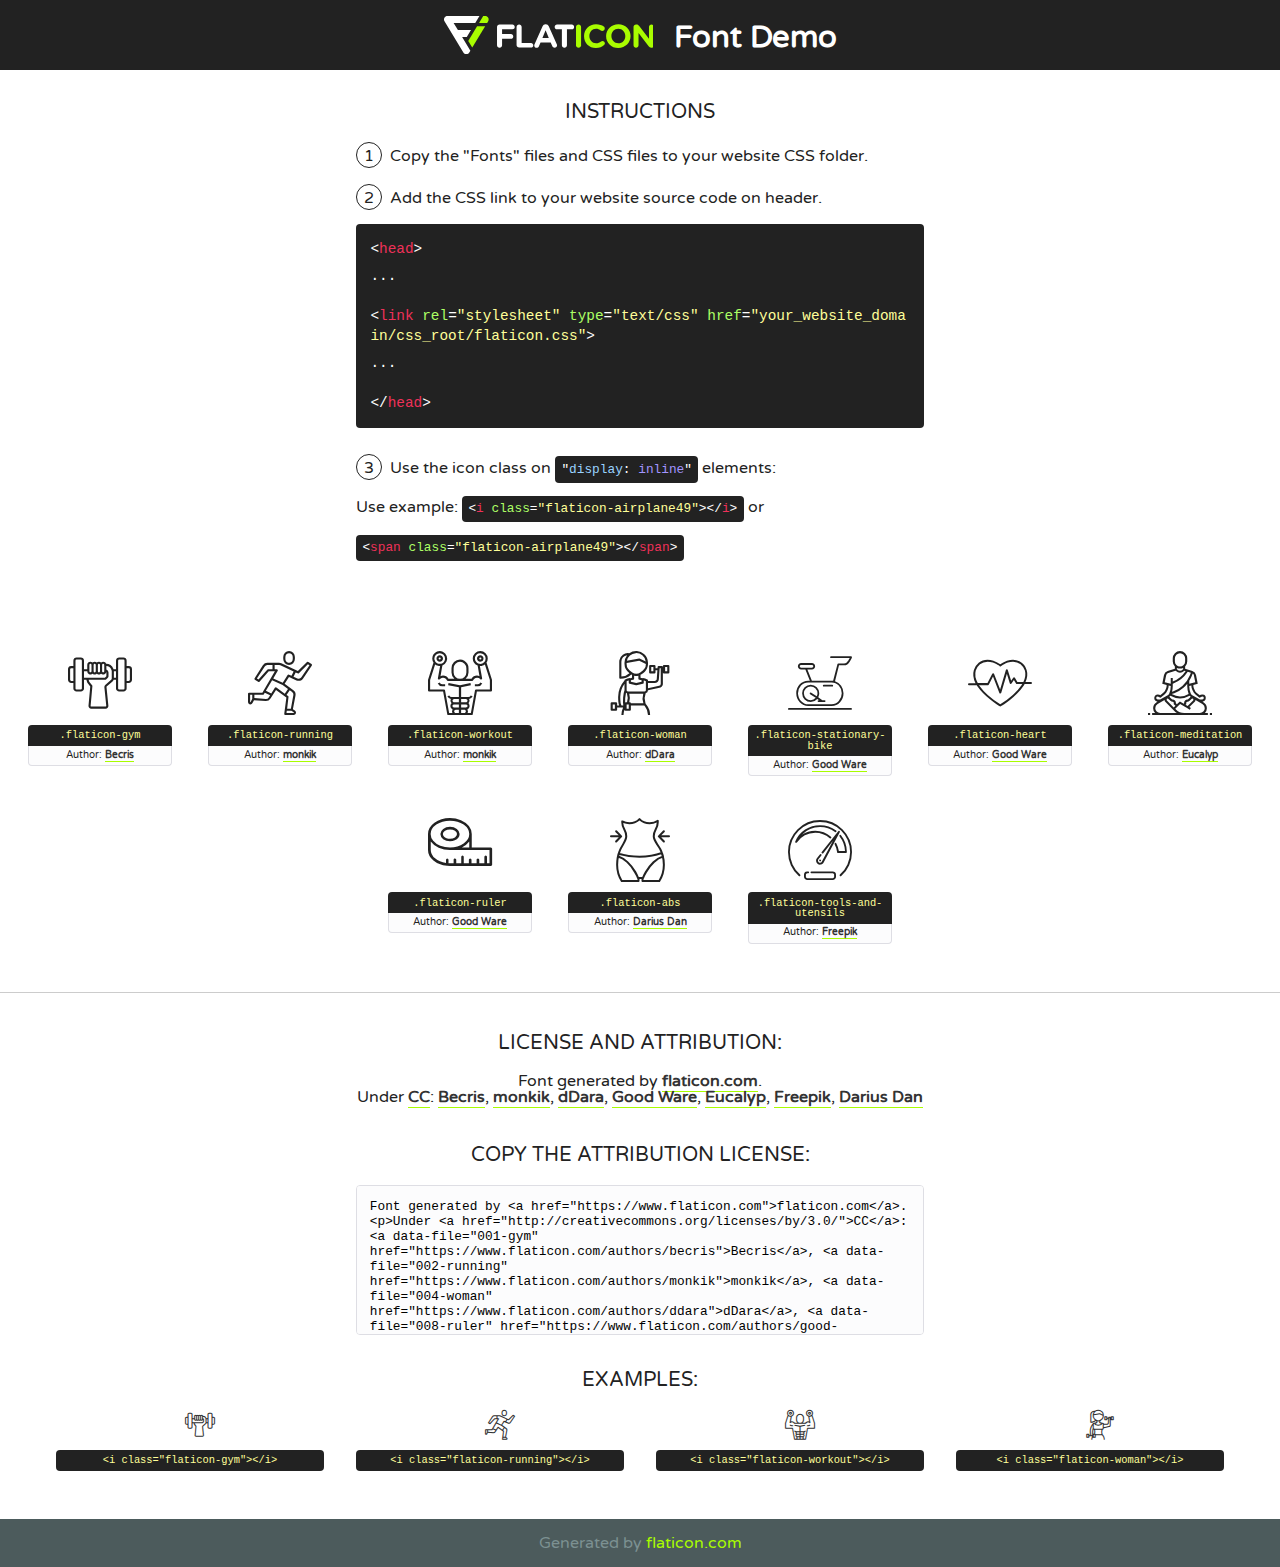
<file: fonts/flaticon/font/flaticon.html>
<!DOCTYPE html>
<!--
  Flaticon icon font: Flaticon
  Creation date: 16/10/2018 07:46
-->
<html>
<!DOCTYPE html>
<html>

<head>
    <title>Flaticon WebFont</title>
    <link href="http://fonts.googleapis.com/css?family=Varela+Round" rel="stylesheet" type="text/css" />
    <link rel="stylesheet" type="text/css" href="flaticon.css">
    <meta charset="UTF-8">
    <style>
    html, body, div, span, applet, object, iframe,
    h1, h2, h3, h4, h5, h6, p, blockquote, pre,
    a, abbr, acronym, address, big, cite, code,
    del, dfn, em, img, ins, kbd, q, s, samp,
    small, strike, strong, sub, sup, tt, var,
    b, u, i, center,
    dl, dt, dd, ol, ul, li,
    fieldset, form, label, legend,
    table, caption, tbody, tfoot, thead, tr, th, td,
    article, aside, canvas, details, embed, 
    figure, figcaption, footer, header, hgroup, 
    menu, nav, output, ruby, section, summary,
    time, mark, audio, video {
        margin: 0;
        padding: 0;
        border: 0;
        font-size: 100%;
        font: inherit;
        vertical-align: baseline;
    }
    /* HTML5 display-role reset for older browsers */
    article, aside, details, figcaption, figure, 
    footer, header, hgroup, menu, nav, section {
        display: block;
    }
    body {
        line-height: 1;
    }
    ol, ul {
        list-style: none;
    }
    blockquote, q {
        quotes: none;
    }
    blockquote:before, blockquote:after,
    q:before, q:after {
        content: '';
        content: none;
    }
    table {
        border-collapse: collapse;
        border-spacing: 0;
    }
    body {
        font-family: 'Varela Round', Helvetica, Arial, sans-serif;
        font-size: 16px;
        color: #222;
    }
    a {
        color: #333;
        border-bottom: 1px solid #a9fd00;
        font-weight: bold;
        text-decoration: none;
    }
    * {
        -moz-box-sizing: border-box;
        -webkit-box-sizing: border-box;
        box-sizing: border-box;
        margin: 0;
        padding: 0;
    }
    [class^="flaticon-"]:before, [class*=" flaticon-"]:before, [class^="flaticon-"]:after, [class*=" flaticon-"]:after {
        font-family: Flaticon;
        font-size: 30px;
        font-style: normal;
        margin-left: 20px;
        color: #333;
    }
    .wrapper {
        max-width: 600px;
        margin: auto;
        padding: 0 1em;
    }
    .title {
        font-size: 1.25em;
        text-align: center;
        margin-bottom: 1em;
        text-transform: uppercase;
    }
    header {
        text-align: center;
        background-color: #222;
        color: #fff;
        padding: 1em;
    }
    header .logo {
        width: 210px;
        height: 38px;
        display: inline-block;
        vertical-align: middle;
        margin-right: 1em;
        border: none;
    }
    header strong {
        font-size: 1.95em;
        font-weight: bold;
        vertical-align: middle;
        margin-top: 5px;
        display: inline-block;
    }
    .demo {
        margin: 2em auto;
        line-height: 1.25em;
    }
    .demo ul li {
        margin-bottom: 1em;
    }
    .demo ul li .num {
        color: #222;
        border-radius: 20px;
        display: inline-block;
        width: 26px;
        padding: 3px;
        height: 26px;
        text-align: center;
        margin-right: 0.5em;
        border: 1px solid #222;
    }
    .demo ul li code {
        background-color: #222;
        border-radius: 4px;
        padding: 0.25em 0.5em;
        display: inline-block;
        color: #fff;
        font-family: Consolas,Monaco,Lucida Console,Liberation Mono,DejaVu Sans Mono,Bitstream Vera Sans Mono,Courier New, monospace;
        font-weight: lighter;
        margin-top: 1em;
        font-size: 0.8em;
        word-break: break-all;
    }
    .demo ul li code.big {
        padding: 1em;
        font-size: 0.9em;
    }
    .demo ul li code .red {
        color: #EF3159;
    }
    .demo ul li code .green {
        color: #ACFF65;
    }
    .demo ul li code .yellow {
        color: #FFFF99;
    }
    .demo ul li code .blue {
        color: #99D3FF;
    }
    .demo ul li code .purple {
        color: #A295FF;
    }
    .demo ul li code .dots {
        margin-top: 0.5em;
        display: block;
    }
    #glyphs {
        border-bottom: 1px solid #ccc;
        padding: 2em 0;
        text-align: center;
    }
    .glyph {
        display: inline-block;
        width: 9em;
        margin: 1em;
        text-align: center;
        vertical-align: top;
        background: #FFF;
    }
    .glyph .glyph-icon {
        padding: 10px;
        display: block;
        font-family:"Flaticon";
        font-size: 64px;
        line-height: 1;
    }
    .glyph .glyph-icon:before {
        font-size: 64px;
        color: #222;
        margin-left: 0;
    }
    .class-name {
        font-size: 0.65em;
        background-color: #222;
        color: #fff;
        border-radius: 4px 4px 0 0;
        padding: 0.5em;
        color: #FFFF99;
        font-family: Consolas,Monaco,Lucida Console,Liberation Mono,DejaVu Sans Mono,Bitstream Vera Sans Mono,Courier New, monospace;
    }
    .author-name {
        font-size: 0.6em;
        background-color: #fcfcfd;
        border: 1px solid #DEDEE4;
        border-top: 0;
        border-radius: 0 0 4px 4px;
        padding: 0.5em;
    }
    .class-name:last-child {
        font-size: 10px;
        color:#888;
    }
    .class-name:last-child a {
        font-size: 10px;
        color:#555;
    }
    .class-name:last-child a:hover {
        color:#a9fd00;
    }
    .glyph > input {
        display: block;
        width: 100px;
        margin: 5px auto;
        text-align: center;
        font-size: 12px;
        cursor: text;
    }
    .glyph > input.icon-input {
        font-family:"Flaticon";
        font-size: 16px;
        margin-bottom: 10px;
    }
    .attribution .title {
        margin-top: 2em;
    }
    .attribution textarea {
        background-color: #fcfcfd;
        padding: 1em;
        border: none;
        box-shadow: none;
        border: 1px solid #DEDEE4;
        border-radius: 4px;
        resize: none;
        width: 100%;
        height: 150px;
        font-size: 0.8em;
        font-family: Consolas,Monaco,Lucida Console,Liberation Mono,DejaVu Sans Mono,Bitstream Vera Sans Mono,Courier New, monospace;
        -webkit-appearance: none;
    }
    .iconsuse {
        margin: 2em auto;
        text-align: center;
        max-width: 1200px;
    }
    .iconsuse:after {
        content: '';
        display: table;
        clear: both;
    }
    .iconsuse .image {
        float: left;
        width: 25%;
        padding: 0 1em;
    }
    .iconsuse .image p {
        margin-bottom: 1em;
    }
    .iconsuse .image span {
        display: block;
        font-size: 0.65em;
        background-color: #222;
        color: #fff;
        border-radius: 4px;
        padding: 0.5em;
        color: #FFFF99;
        margin-top: 1em;
        font-family: Consolas,Monaco,Lucida Console,Liberation Mono,DejaVu Sans Mono,Bitstream Vera Sans Mono,Courier New, monospace;
    }
    #footer {
        text-align: center;
        background-color: #4C5B5C;
        color: #7c9192;
        padding: 1em;
    }
    #footer a {
        border: none;
        color: #a9fd00;
        font-weight: normal;
    }
    @media (max-width: 960px) {
        .iconsuse .image {
            width: 50%;
        }
    }
    @media (max-width: 560px) {
        .iconsuse .image {
            width: 100%;
        }
    }
    </style>
</head>

<body class="characters-off">

    <header>
        <a href="https://www.flaticon.com" target="_blank" class="logo">
            <svg version="1.1" xmlns="http://www.w3.org/2000/svg" xmlns:xlink="http://www.w3.org/1999/xlink" xmlns:a="http://ns.adobe.com/AdobeSVGViewerExtensions/3.0/" viewBox="0 0 560.875 102.036" enable-background="new 0 0 560.875 102.036" xml:space="preserve">
                <defs>
                </defs>
                <g>
                    <g class="letters">
                        <path fill="#ffffff" d="M141.596,29.675c0-3.777,2.985-6.767,6.764-6.767h34.438c3.426,0,6.15,2.728,6.15,6.15
                        c0,3.43-2.724,6.149-6.15,6.149h-27.674v13.091h23.719c3.429,0,6.151,2.724,6.151,6.15c0,3.43-2.723,6.149-6.151,6.149h-23.719
                        v17.574c0,3.773-2.986,6.761-6.764,6.761c-3.779,0-6.764-2.989-6.764-6.761V29.675z"></path>
                        <path fill="#ffffff" d="M193.844,29.149c0-3.781,2.985-6.767,6.764-6.767c3.776,0,6.763,2.985,6.763,6.767v42.957h25.039
                        c3.426,0,6.149,2.726,6.149,6.153c0,3.425-2.723,6.15-6.149,6.15h-31.802c-3.779,0-6.764-2.986-6.764-6.768V29.149z"></path>
                        <path fill="#ffffff" d="M241.891,75.71l21.438-48.407c1.492-3.341,4.215-5.357,7.906-5.357h0.792
                        c3.686,0,6.323,2.017,7.815,5.357l21.439,48.407c0.436,0.967,0.701,1.845,0.701,2.723c0,3.602-2.809,6.501-6.414,6.501
                        c-3.161,0-5.269-1.845-6.499-4.655l-4.132-9.661h-27.059l-4.301,10.102c-1.144,2.631-3.426,4.214-6.237,4.214
                        c-3.517,0-6.24-2.81-6.24-6.325C241.1,77.64,241.451,76.677,241.891,75.71z M279.932,58.666l-8.521-20.297l-8.526,20.297H279.932
                        z"></path>
                        <path fill="#ffffff" d="M314.864,35.387H301.86c-3.429,0-6.239-2.813-6.239-6.238c0-3.429,2.811-6.24,6.239-6.24h39.533
                        c3.426,0,6.237,2.811,6.237,6.24c0,3.425-2.811,6.238-6.237,6.238h-13.001v42.785c0,3.773-2.99,6.761-6.764,6.761
                        c-3.779,0-6.764-2.989-6.764-6.761V35.387z"></path>
                        <path fill="#A9FD00" d="M352.615,29.149c0-3.781,2.985-6.767,6.767-6.767c3.774,0,6.761,2.985,6.761,6.767v49.024
                        c0,3.773-2.987,6.761-6.761,6.761c-3.781,0-6.767-2.989-6.767-6.761V29.149z"></path>
                        <path fill="#A9FD00" d="M374.132,53.836v-0.179c0-17.481,13.178-31.801,32.065-31.801c9.22,0,15.459,2.458,20.557,6.238
                        c1.402,1.054,2.637,2.985,2.637,5.357c0,3.692-2.985,6.59-6.681,6.59c-1.845,0-3.071-0.702-4.044-1.319
                        c-3.776-2.813-7.729-4.393-12.562-4.393c-10.364,0-17.831,8.611-17.831,19.154v0.173c0,10.542,7.291,19.329,17.831,19.329
                        c5.715,0,9.492-1.756,13.359-4.834c1.049-0.874,2.458-1.491,4.039-1.491c3.429,0,6.325,2.813,6.325,6.236
                        c0,2.106-1.056,3.78-2.282,4.834c-5.539,4.834-12.036,7.733-21.878,7.733C387.572,85.464,374.132,71.493,374.132,53.836z"></path>
                        <path fill="#A9FD00" d="M433.009,53.836v-0.179c0-17.481,13.79-31.801,32.766-31.801c18.981,0,32.592,14.143,32.592,31.628v0.173
                        c0,17.483-13.785,31.807-32.769,31.807C446.625,85.464,433.009,71.32,433.009,53.836z M484.224,53.836v-0.179
                        c0-10.539-7.725-19.326-18.626-19.326c-10.893,0-18.449,8.611-18.449,19.154v0.173c0,10.542,7.73,19.329,18.626,19.329
                        C476.676,72.986,484.224,64.378,484.224,53.836z"></path>
                        <path fill="#A9FD00" d="M506.233,29.321c0-3.774,2.99-6.763,6.767-6.763h1.401c3.252,0,5.183,1.583,7.029,3.953l26.093,34.265
                        V29.059c0-3.692,2.99-6.677,6.681-6.677c3.683,0,6.671,2.985,6.671,6.677v48.934c0,3.78-2.987,6.765-6.764,6.765h-0.436
                        c-3.257,0-5.188-1.581-7.034-3.953l-27.056-35.492v32.944c0,3.687-2.985,6.676-6.678,6.676c-3.683,0-6.673-2.989-6.673-6.676
                        V29.321z"></path>
                    </g>
                    <g class="insignia">
                        <path fill="#ffffff" d="M48.372,56.137h12.517l11.156-18.537H37.186L25.688,18.539h57.825L94.668,0H9.271
                        C5.925,0,2.842,1.801,1.198,4.716c-1.644,2.907-1.593,6.482,0.134,9.343l50.38,83.501c1.678,2.781,4.689,4.476,7.938,4.476
                        c3.246,0,6.257-1.695,7.935-4.476l2.898-4.804L48.372,56.137z"></path>
                        <g class="i">
                            <path fill="#A9FD00" d="M93.575,18.539h0.031v0.004l21.652,0.004l2.705-4.488c1.727-2.861,1.778-6.436,0.133-9.343
                            C116.454,1.801,113.371,0,110.026,0h-5.294L93.575,18.539z"></path>
                            <polygon fill="#A9FD00" points="88.291,27.356 64.725,66.486 75.519,84.404 109.942,27.356"></polygon>
                        </g>
                    </g>
                </g>
            </svg>
        </a>
        <strong>Font Demo</strong>
    </header>


    <section class="demo wrapper">

        <p class="title">Instructions</p>

        <ul>
            <li>
                <span class="num">1</span>Copy the "Fonts" files and CSS files to your website CSS folder.
            </li>
            <li>
                <span class="num">2</span>Add the CSS link to your website source code on header.
                <code class="big">
                    &lt;<span class="red">head</span>&gt;
                    <br/><span class="dots">...</span>
                    <br/>&lt;<span class="red">link</span> <span class="green">rel</span>=<span class="yellow">"stylesheet"</span> <span class="green">type</span>=<span class="yellow">"text/css"</span> <span class="green">href</span>=<span class="yellow">"your_website_domain/css_root/flaticon.css"</span>&gt;
                    <br/><span class="dots">...</span>
                    <br/>&lt;/<span class="red">head</span>&gt;
                </code>
            </li>

            <li>
                <p>
                    <span class="num">3</span>Use the icon class on <code>"<span class="blue">display</span>:<span class="purple"> inline</span>"</code> elements:
                    <br />
                    Use example: <code>&lt;<span class="red">i</span> <span class="green">class</span>=<span class="yellow">&quot;flaticon-airplane49&quot;</span>&gt;&lt;/<span class="red">i</span>&gt;</code> or <code>&lt;<span class="red">span</span> <span class="green">class</span>=<span class="yellow">&quot;flaticon-airplane49&quot;</span>&gt;&lt;/<span class="red">span</span>&gt;</code>
            </li>
        </ul>

    </section>




   <section id="glyphs">          
    
      
        <div class="glyph"><div class="glyph-icon flaticon-gym"></div>
            <div class="class-name">.flaticon-gym</div>
            <div class="author-name">Author: <a data-file="001-gym" href="https://www.flaticon.com/authors/becris">Becris</a> </div> 
        </div>        
        
        <div class="glyph"><div class="glyph-icon flaticon-running"></div>
            <div class="class-name">.flaticon-running</div>
            <div class="author-name">Author: <a data-file="002-running" href="https://www.flaticon.com/authors/monkik">monkik</a> </div> 
        </div>        
        
        <div class="glyph"><div class="glyph-icon flaticon-workout"></div>
            <div class="class-name">.flaticon-workout</div>
            <div class="author-name">Author: <a data-file="003-workout" href="https://www.flaticon.com/authors/monkik">monkik</a> </div> 
        </div>        
        
        <div class="glyph"><div class="glyph-icon flaticon-woman"></div>
            <div class="class-name">.flaticon-woman</div>
            <div class="author-name">Author: <a data-file="004-woman" href="https://www.flaticon.com/authors/ddara">dDara</a> </div> 
        </div>        
        
        <div class="glyph"><div class="glyph-icon flaticon-stationary-bike"></div>
            <div class="class-name">.flaticon-stationary-bike</div>
            <div class="author-name">Author: <a data-file="005-stationary-bike" href="https://www.flaticon.com/authors/good-ware">Good Ware</a> </div> 
        </div>        
        
        <div class="glyph"><div class="glyph-icon flaticon-heart"></div>
            <div class="class-name">.flaticon-heart</div>
            <div class="author-name">Author: <a data-file="006-heart" href="https://www.flaticon.com/authors/good-ware">Good Ware</a> </div> 
        </div>        
        
        <div class="glyph"><div class="glyph-icon flaticon-meditation"></div>
            <div class="class-name">.flaticon-meditation</div>
            <div class="author-name">Author: <a data-file="007-meditation" href="https://www.flaticon.com/authors/eucalyp">Eucalyp</a> </div> 
        </div>        
        
        <div class="glyph"><div class="glyph-icon flaticon-ruler"></div>
            <div class="class-name">.flaticon-ruler</div>
            <div class="author-name">Author: <a data-file="008-ruler" href="https://www.flaticon.com/authors/good-ware">Good Ware</a> </div> 
        </div>        
        
        <div class="glyph"><div class="glyph-icon flaticon-abs"></div>
            <div class="class-name">.flaticon-abs</div>
            <div class="author-name">Author: <a data-file="009-abs" href="https://www.flaticon.com/authors/darius-dan">Darius Dan</a> </div> 
        </div>        
        
        <div class="glyph"><div class="glyph-icon flaticon-tools-and-utensils"></div>
            <div class="class-name">.flaticon-tools-and-utensils</div>
            <div class="author-name">Author: <a data-file="010-tools-and-utensils" href="http://www.freepik.com">Freepik</a> </div> 
        </div>        
        

    </section>



    <section class="attribution wrapper"   style="text-align:center;">

      <div class="title">License and attribution:</div><div class="attrDiv">Font generated by <a href="https://www.flaticon.com">flaticon.com</a>. <div><p>Under <a href="http://creativecommons.org/licenses/by/3.0/">CC</a>: <a data-file="001-gym" href="https://www.flaticon.com/authors/becris">Becris</a>, <a data-file="002-running" href="https://www.flaticon.com/authors/monkik">monkik</a>, <a data-file="004-woman" href="https://www.flaticon.com/authors/ddara">dDara</a>, <a data-file="008-ruler" href="https://www.flaticon.com/authors/good-ware">Good Ware</a>, <a data-file="007-meditation" href="https://www.flaticon.com/authors/eucalyp">Eucalyp</a>, <a data-file="010-tools-and-utensils" href="http://www.freepik.com">Freepik</a>, <a data-file="009-abs" href="https://www.flaticon.com/authors/darius-dan">Darius Dan</a></p>  </div>
      </div>
      <div class="title">Copy the Attribution License:</div>

    <textarea onclick="this.focus();this.select();">Font generated by &lt;a href=&quot;https://www.flaticon.com&quot;&gt;flaticon.com&lt;/a&gt;. <p>Under <a href="http://creativecommons.org/licenses/by/3.0/">CC</a>: <a data-file="001-gym" href="https://www.flaticon.com/authors/becris">Becris</a>, <a data-file="002-running" href="https://www.flaticon.com/authors/monkik">monkik</a>, <a data-file="004-woman" href="https://www.flaticon.com/authors/ddara">dDara</a>, <a data-file="008-ruler" href="https://www.flaticon.com/authors/good-ware">Good Ware</a>, <a data-file="007-meditation" href="https://www.flaticon.com/authors/eucalyp">Eucalyp</a>, <a data-file="010-tools-and-utensils" href="http://www.freepik.com">Freepik</a>, <a data-file="009-abs" href="https://www.flaticon.com/authors/darius-dan">Darius Dan</a></p>  
     </textarea>

    </section>

    <section class="iconsuse">

          <div class="title">Examples:</div>            
             
            <div class="image">
                <p>
                    <i class="glyph-icon flaticon-gym"></i> 
                    <span>&lt;i class=&quot;flaticon-gym&quot;&gt;&lt;/i&gt;</span>
                </p>
            </div>
            
            <div class="image">
                <p>
                    <i class="glyph-icon flaticon-running"></i> 
                    <span>&lt;i class=&quot;flaticon-running&quot;&gt;&lt;/i&gt;</span>
                </p>
            </div>
            
            <div class="image">
                <p>
                    <i class="glyph-icon flaticon-workout"></i> 
                    <span>&lt;i class=&quot;flaticon-workout&quot;&gt;&lt;/i&gt;</span>
                </p>
            </div>
            
            <div class="image">
                <p>
                    <i class="glyph-icon flaticon-woman"></i> 
                    <span>&lt;i class=&quot;flaticon-woman&quot;&gt;&lt;/i&gt;</span>
                </p>
            </div>
                       
        </div>
                            
    </section>

<div id="footer">
    <div>Generated by <a href="https://www.flaticon.com">flaticon.com</a>
    </div>
</div>



</body>
</html>
</file>
<file: fonts/flaticon/font/flaticon.css>
/*
  	Flaticon icon font: Flaticon
  	Creation date: 16/10/2018 07:46
  	*/

@font-face {
  font-family: "Flaticon";
  src: url("./Flaticon.eot");
  src: url("./Flaticon.eot?#iefix") format("embedded-opentype"),
       url("./Flaticon.woff") format("woff"),
       url("./Flaticon.ttf") format("truetype"),
       url("./Flaticon.svg#Flaticon") format("svg");
  font-weight: normal;
  font-style: normal;
}

@media screen and (-webkit-min-device-pixel-ratio:0) {
  @font-face {
    font-family: "Flaticon";
    src: url("./Flaticon.svg#Flaticon") format("svg");
  }
}

[class^="flaticon-"]:before, [class*=" flaticon-"]:before,
[class^="flaticon-"]:after, [class*=" flaticon-"]:after {   
  font-family: Flaticon;
        font-size: 20px;
font-style: normal;
margin-left: 20px;
}

.flaticon-gym:before { content: "\f100"; }
.flaticon-running:before { content: "\f101"; }
.flaticon-workout:before { content: "\f102"; }
.flaticon-woman:before { content: "\f103"; }
.flaticon-stationary-bike:before { content: "\f104"; }
.flaticon-heart:before { content: "\f105"; }
.flaticon-meditation:before { content: "\f106"; }
.flaticon-ruler:before { content: "\f107"; }
.flaticon-abs:before { content: "\f108"; }
.flaticon-tools-and-utensils:before { content: "\f109"; }
</file>
